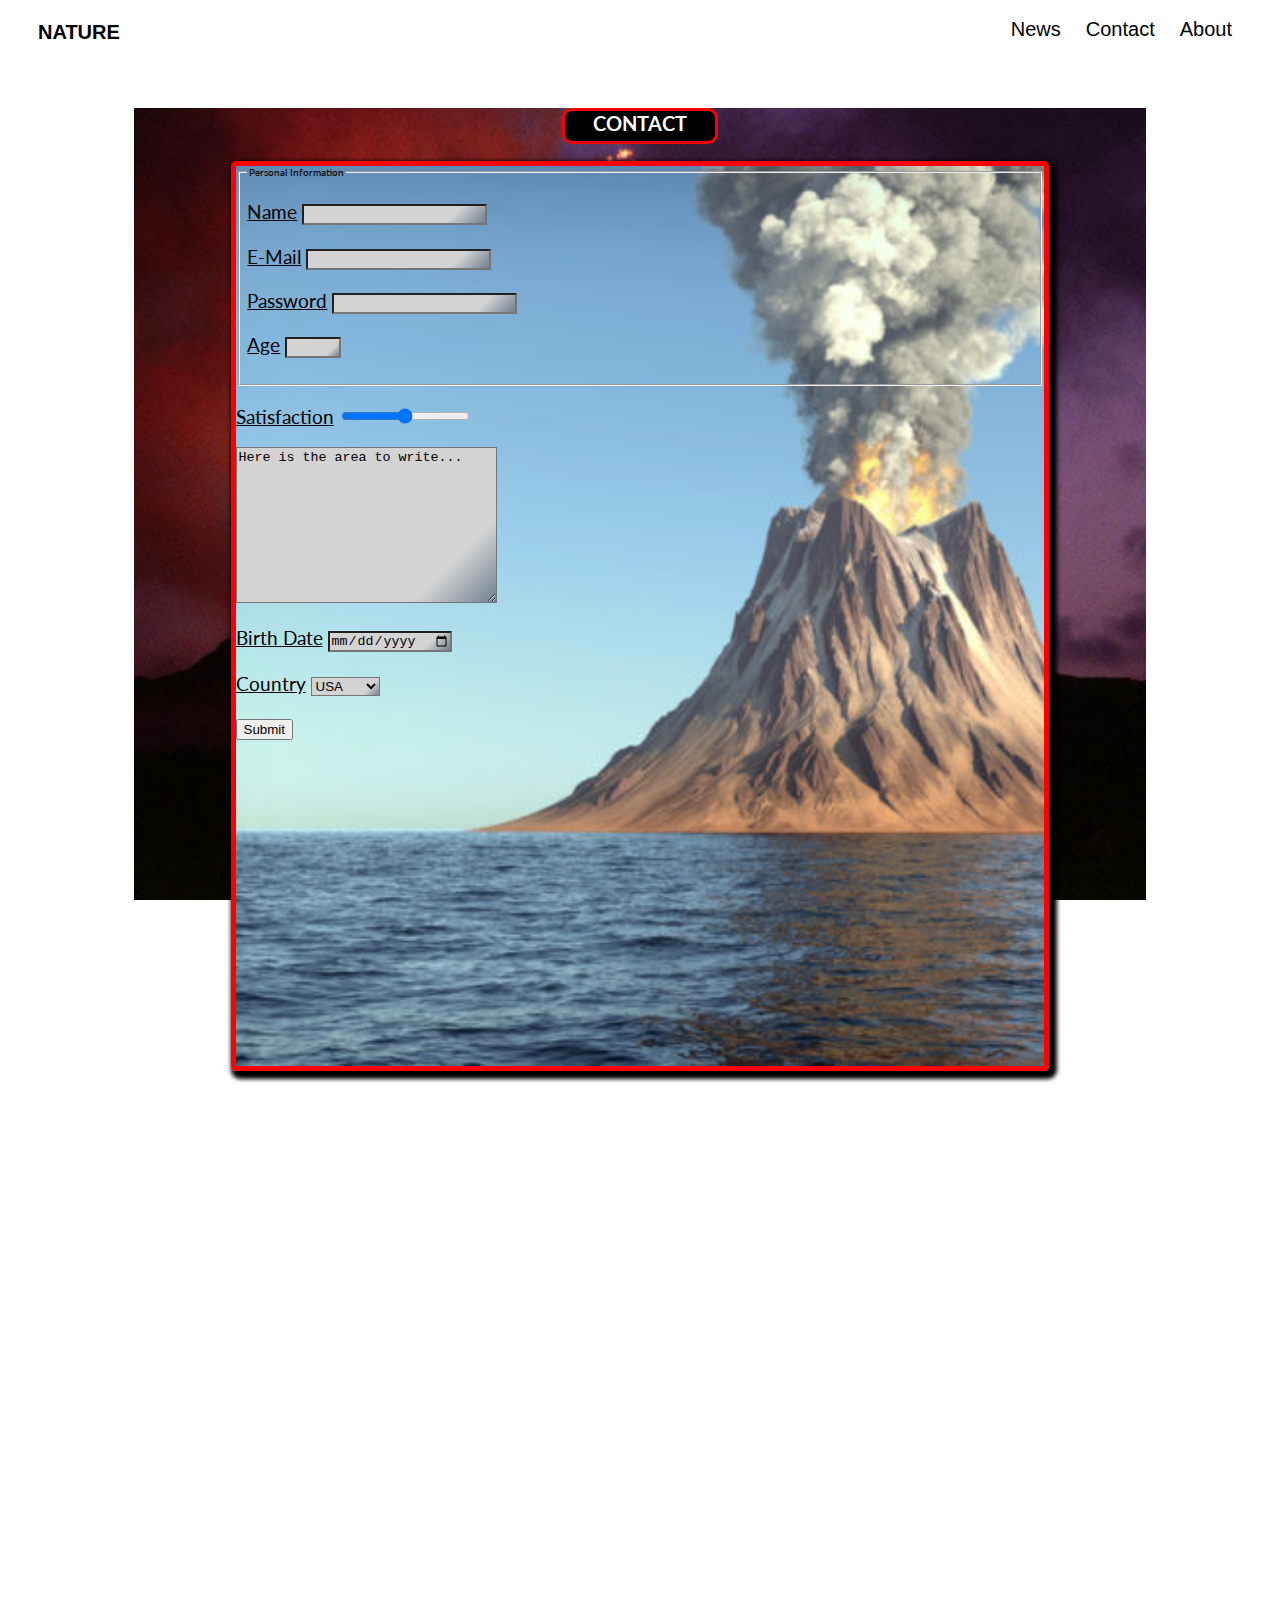
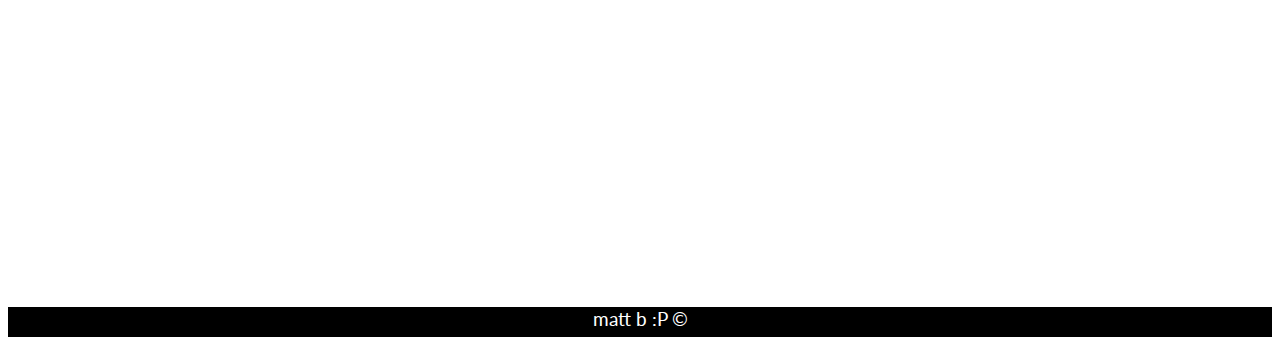
<file: s3/contact.html>
<!DOCTYPE html>
<html lang="en">
<head>
    <meta charset="UTF-8">
    <meta name="viewport" content="width=device-width, initial-scale=1.0">
    <meta http-equiv="X-UA-Compatible" content="ie=edge">
    <link rel="stylesheet" href="mystyle.css">
    <link href="https://fonts.googleapis.com/css?family=Lato&display=swap" rel="stylesheet">
    <title>Volcano</title>
</head>
<body>

    <header class="site-header">
        <div class="site-header-in">
            <div class="logo">
                <h1>Nature</h1>
            </div>
                    <div class="menu">
                        <nav>
                        <a href="index.html">News</a>
                        <a href="contact.html">Contact</a>
                        <a href="about.html">About</a>
                        </nav>
                    </div>
        </div>
    </header>

    <main>
        <div class="site-main">
            <div>
                <h2>Contact</h2>
            </div>

            <div class="contact-info">

                <fieldset>
                    <legend>Personal Information</legend>

                <form action="#">
                    <p>
                        <label class="field-label" for="userName">Name</label>
                        <input class="field-effect" type="text" name="userName" id="name">
                    </p>

                    <p>
                        <label class="field-label" for="email">E-Mail</label>
                        <input class="field-effect" type="email" name="email" id="email">
                    </p>

                    <p>
                        <label class="field-label" for="password">Password</label>
                        <input class="field-effect" type="password" name="password" id="password">
                    </p>

                    <p>
                        <label class="field-label" for="password">Age</label>
                        <input class="field-effect" type="number" size="6" min="18" max="99">
                    </p>
                </fieldset>

                    <p>
                        <label class="field-label" for="password">Satisfaction</label>
                        <input class="field-effect" type="range" name="range" id="range" min="1" max="5">

                    </p>

                    <p>
                        <textarea class="field-effect" name="text" id="text" cols="30" rows="10">Here is the area to write...
                        </textarea>
                    </p>
                    <p>
                        <label class="field-label" for="birthdate">Birth Date</label>
                        <input class="field-effect" type="date" name="date" id="date">

                    </p>
                    <p>
                        <label class="field-label" for="country">Country</label>
                        <select class="field-effect" name="country" id="country">
                            <option value="USA">USA</option>
                            <option value="MEX">MEX</option>
                            <option value="Canada">Canada</option>
                        </select>
                    </p>

                    <p>
                    <input type="submit" name="send" id="send">
                    </p>


                </form>

            </div>


                <div class="main-pic">
        </div>

    </main>
    

    <footer>
        <p>matt b :P &copy;</p>
    </footer>
    
</body>
</html>
</file>
<file: s3/mystyle.css>
body{
    font-family: 'Lato', sans-serif;
    font-size: 65.2%;
}

p{
    font-size: 1.2rem;
}

.site-header{
    font-family: Arial, Helvetica, sans-serif;
    font-size: 18px;
    background: white;
    color: black;
    width: 100%;
    height: 10vh;
}

.site-main{
    background-image: url(img/volcano5.jpg);
    background-position: center center;
    background-size: cover;
    background-attachment: fixed;
    height: 200vh;
    width: 100%;
}

main{
    background: green;
    width: 80%;
    margin-left: auto;
    margin-right: auto;
}

.site-footer{
    background: black;
    height: 5vh;
    font-size: 12px;
    width: 100%;
}

nav{
    padding: 10px;
    padding-right: 30px;
}

.contact-info{
    background-image: url(img/volcano6.jpg);
    background-size: cover;
    color: black;
    height: 100vh;
    width: 80%;
    margin-left: auto;
    margin-right: auto;
    border: solid 5px red;
    border-radius: 5px;
    box-shadow: 4px 4px 4px 4px black;
}

.logo{
    padding-left: 30px;
}

nav a{
    font-size: 20px;
    color: black;
    padding: 10px;
    text-decoration: none;
}

nav a:hover{
    color: #d7d7d7;
    justify-content: space-between;
}

.site-header-in {
    display:flex;
    justify-content: space-between;
}

h1{
    font-size: 20px;
    text-transform: uppercase;
    margin-bottom: 10px;
    border-bottom: 3px, solid #e1e413;
}
.main-pic-img{
    width: 500px;
    height: auto;
    border-radius: 5px;
    padding: 0px;
    margin-bottom: 0px;
}

.main-pic{
    display: flex;
    justify-content: center;
    background: rgba(0, 0, 0, .5);
}

.main-pic-text{
    margin-top: -18px;
    padding-top: 0px;
    background: white;
    color: black;
    height: 80px;
    width: 500px;
}

h2{
    color: white;
    text-transform: uppercase;
    text-align: center;
    font-size: 20px;
    border: solid 3px red;
    background: black;
    border-radius: 10px;
    width: 150px;
    height: 30px;
    text-align: center;
    margin-left: auto;
    margin-right: auto;
    margin-top: 10px;
    display: block;
}

.animals{
    display: flex;
    justify-content: space-between;
    padding: 10px;
    margin: 10px;
}

.square{
    flex-basis: calc(30% - 10px);
    padding: 10px;
}

.square-text{
    text-align: center;
    background: white;
    widows: 300px;
}

.news-img{
    width: 100%;
    margin-bottom: auto;
}

.news-img:hover{
    transition: scale(1.1);
    border-bottom: 3px solid yellow;
}

h3{
    text-transform: uppercase;
    color: black;
    font-size: 12px;
}

h4{
    padding: 5px;
}

.button-news{
    text-align: center;
    margin-left: auto;
    display: flex;
    justify-content: center;
}

h5{

    background: #264912;
    color: black;
    padding: 10px;
    width: 150px;
    font-size: 14px;
}

h5:hover{
    transform: scale(1.1);
}

.field-effect{    
    background-image: linear-gradient( 135deg, lightgray 80%, slategray);
}

.field-label{
    text-decoration: underline;
}

.submit-button{
    width: 20%;
}

footer{
    background: black;
    color: white;
    text-align: center;
    margin-top: -20px;
    height: 30px;
}
</file>
